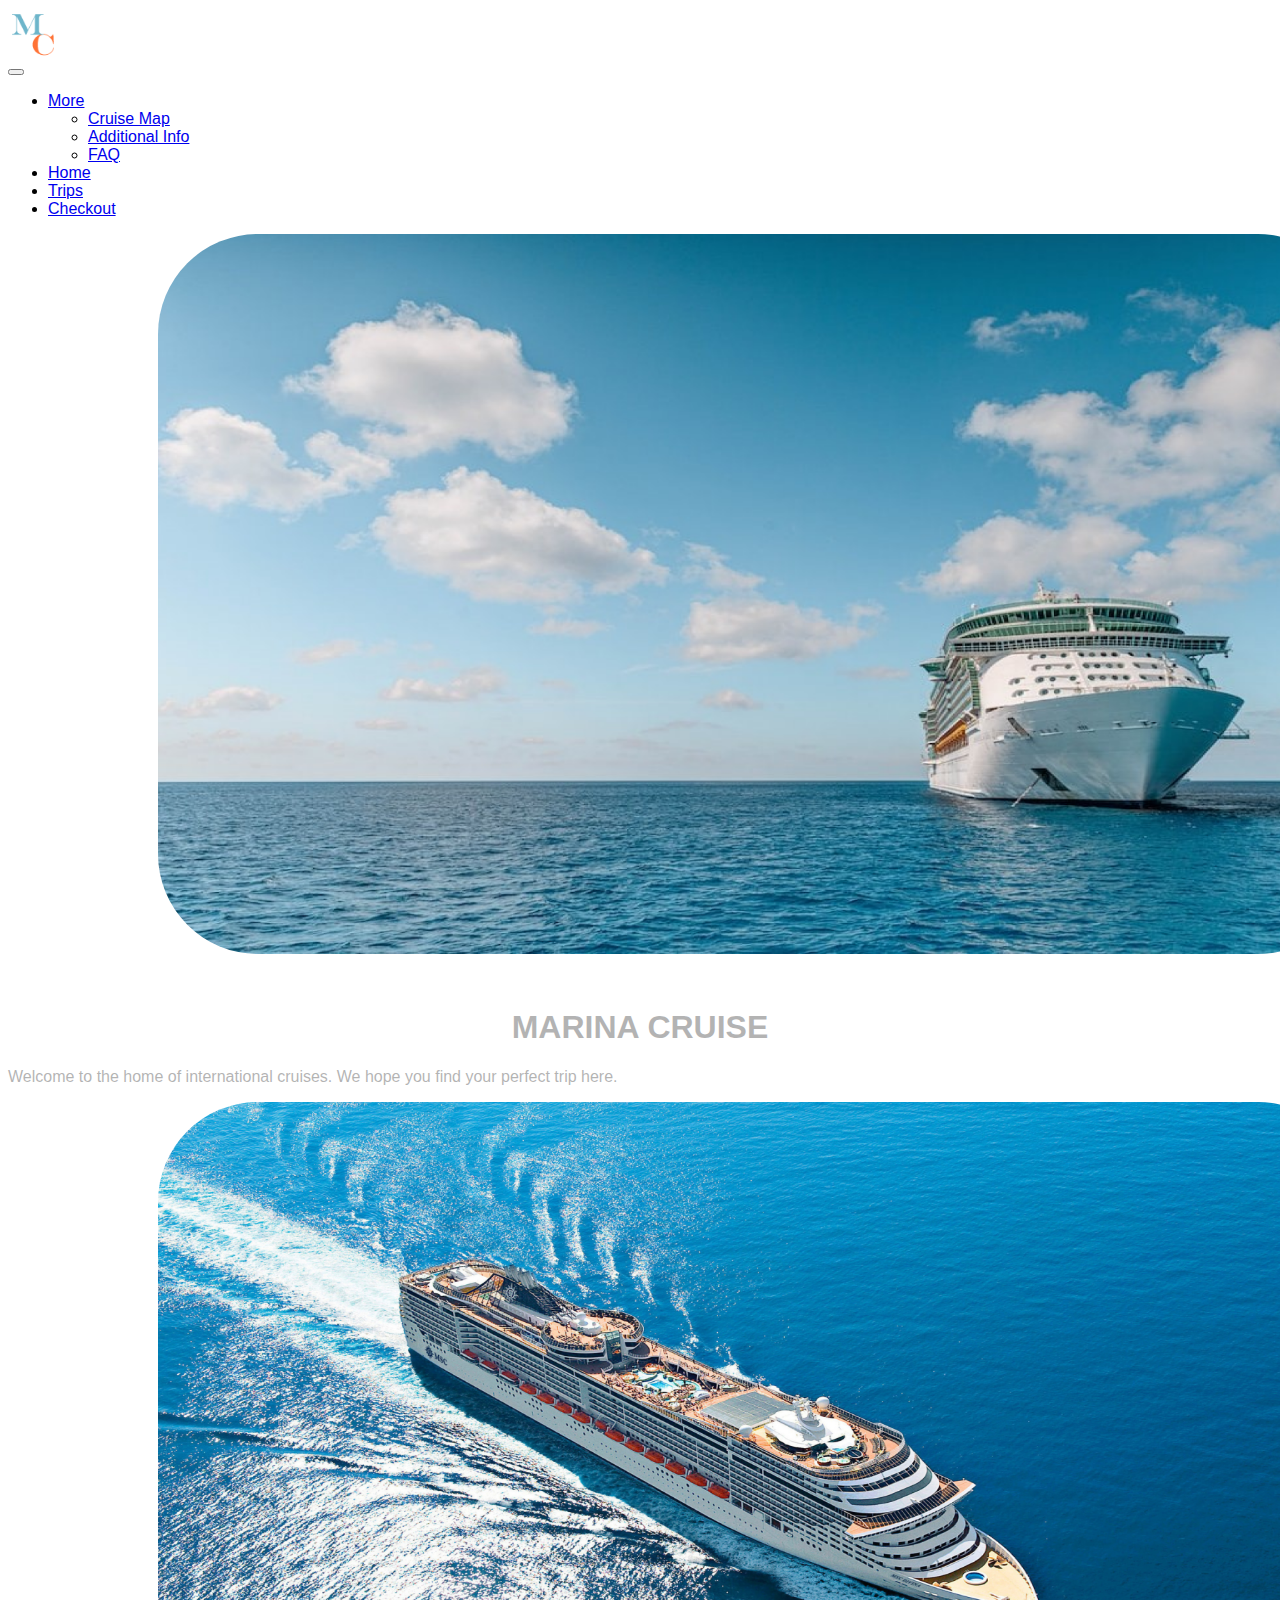
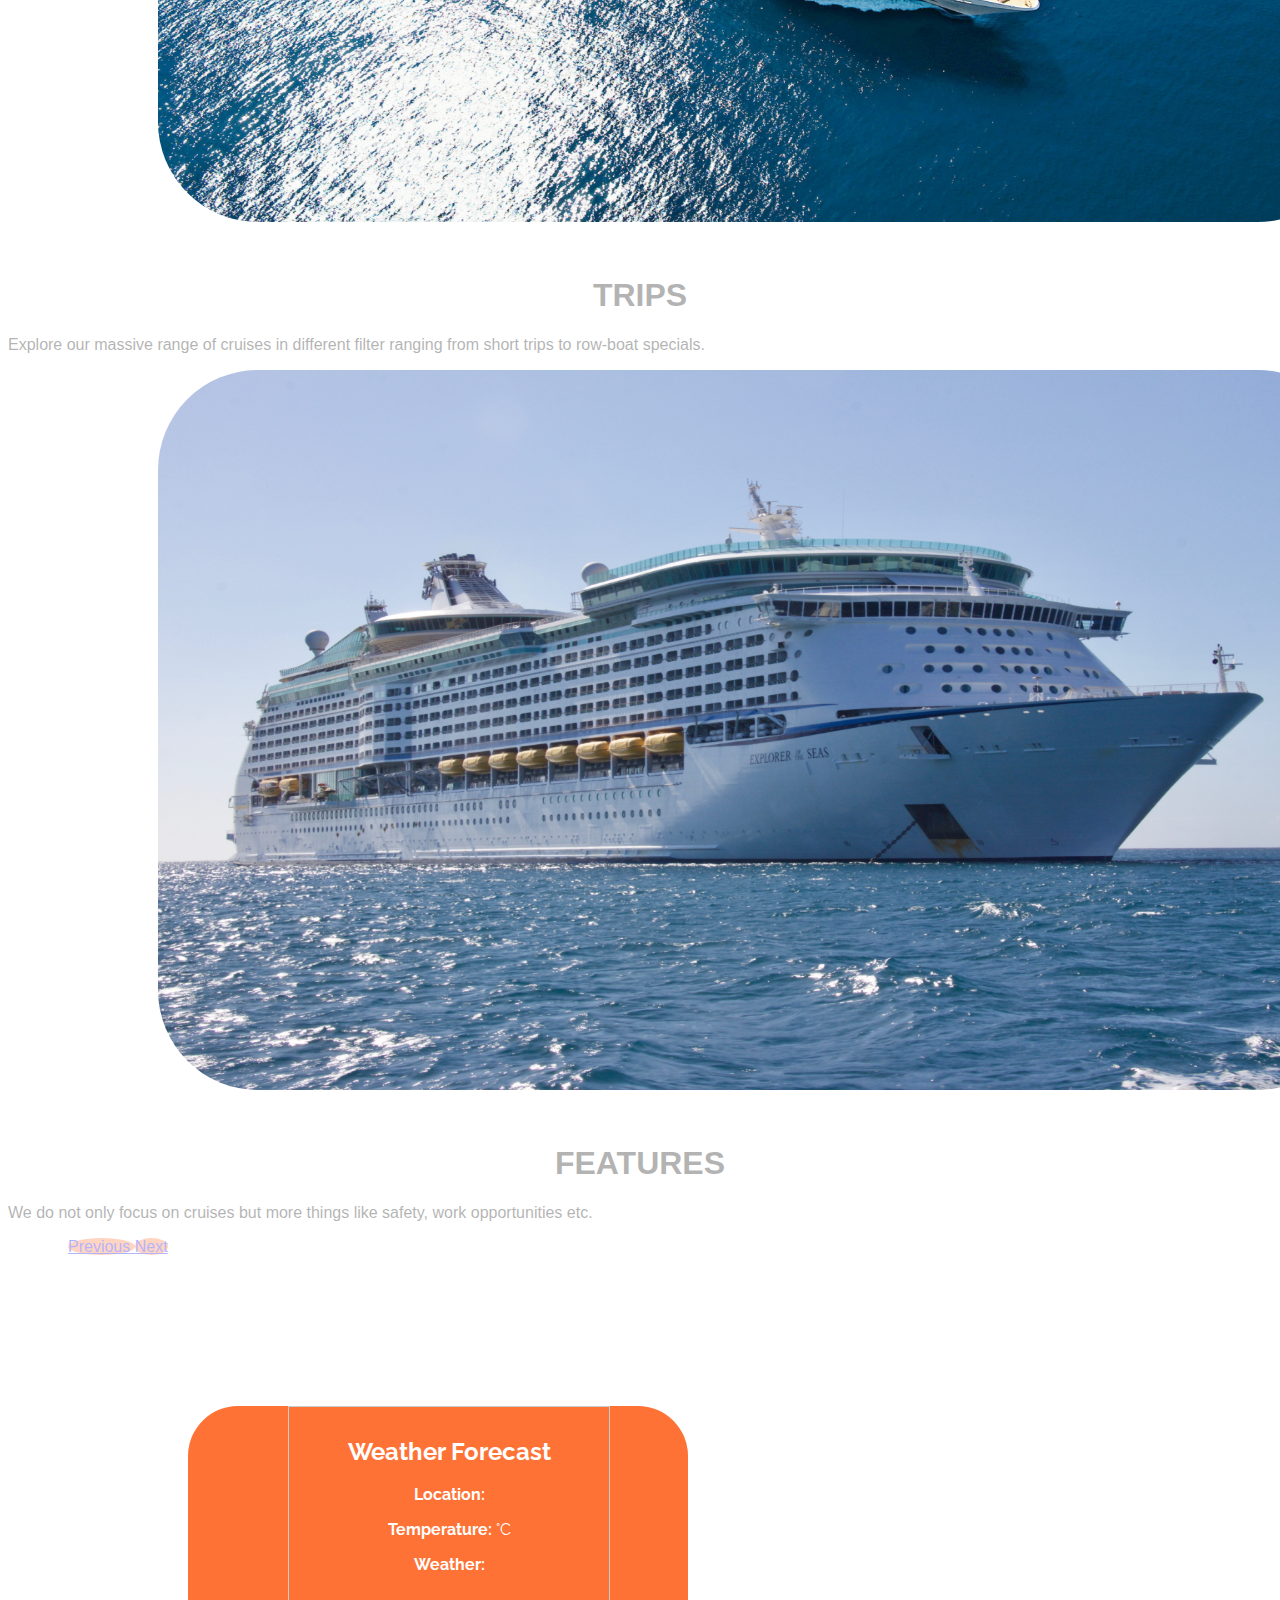
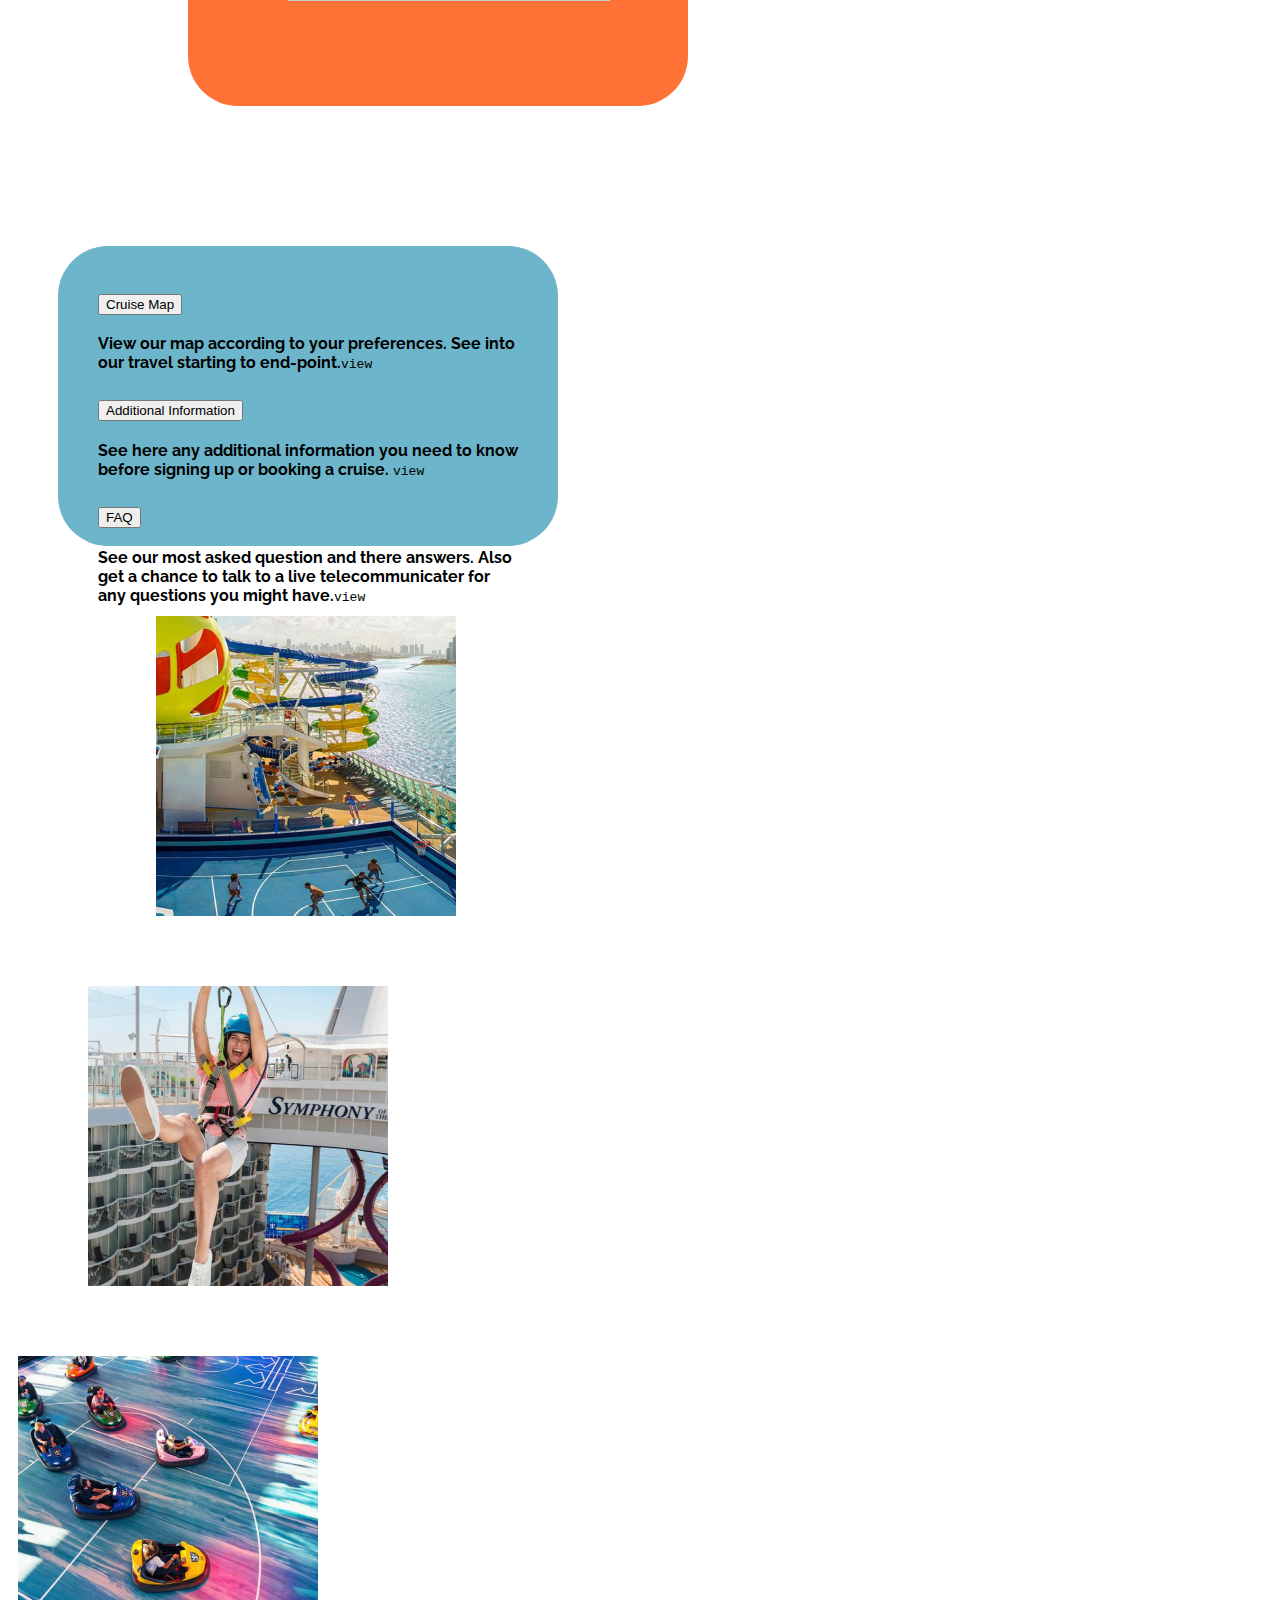
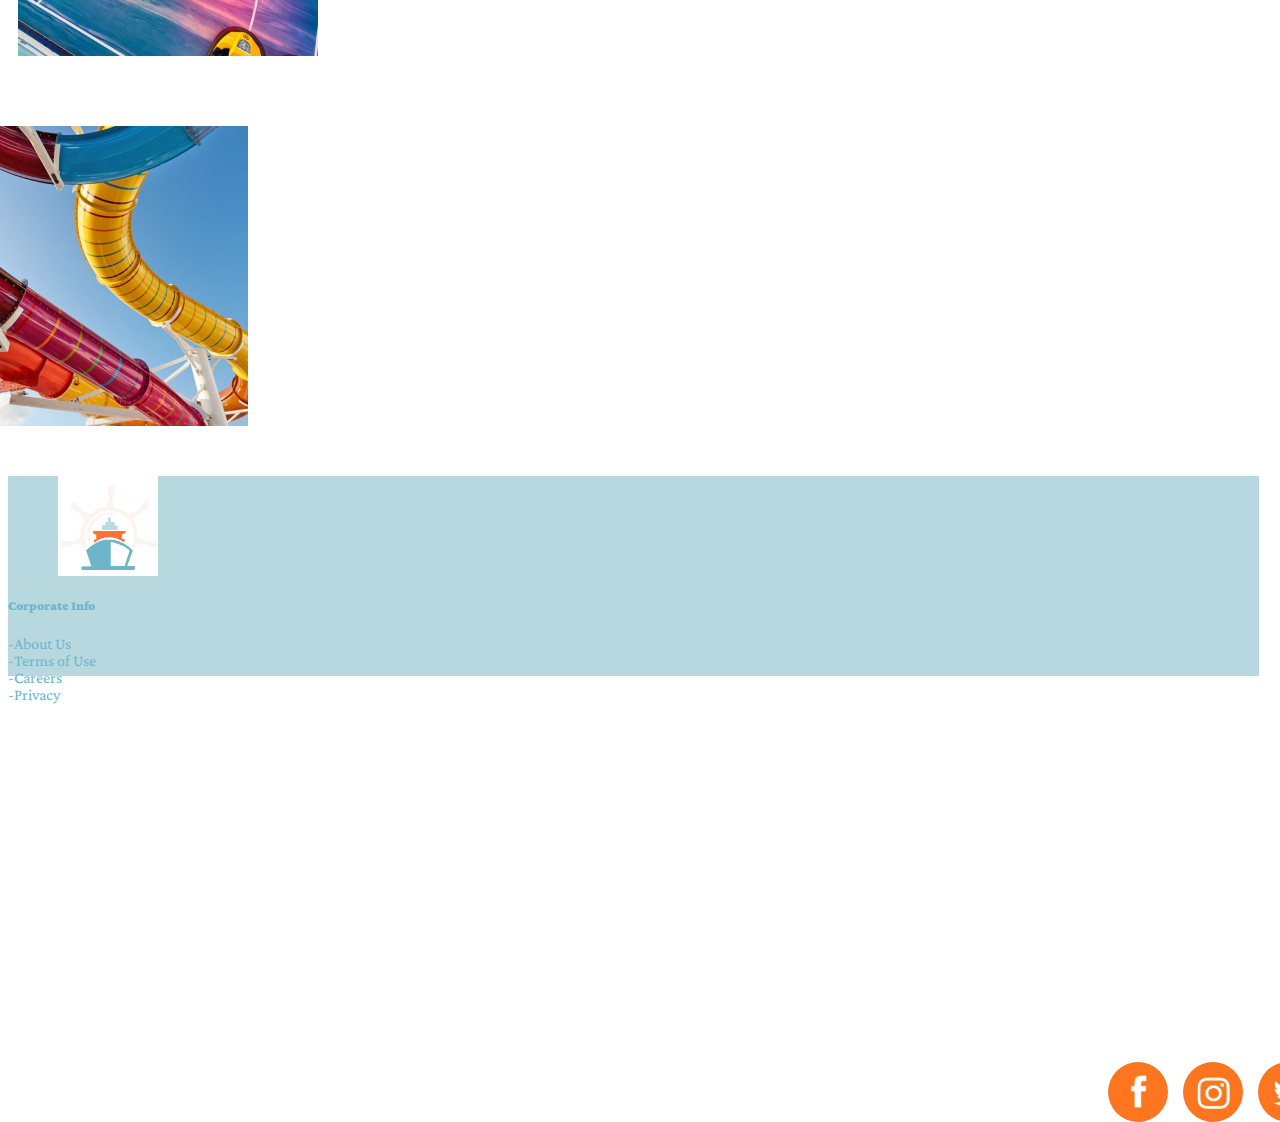
<file: index.html>
<!doctype html>
<html lang="en">
  <head>
    <meta charset="utf-8">
    <meta name="viewport" content="width=device-width, initial-scale=1">
    <title>Marina Cruise</title>
    <link href="https://cdn.jsdelivr.net/npm/bootstrap@5.3.1/dist/css/bootstrap.min.css" rel="stylesheet" integrity="sha384-4bw+/aepP/YC94hEpVNVgiZdgIC5+VKNBQNGCHeKRQN+PtmoHDEXuppvnDJzQIu9" crossorigin="anonymous">
  
     <!-- Style Sheets -->
     <link href="https://cdn.jsdelivr.net/npm/bootstrap@5.3.0/dist/css/bootstrap.min.css" rel="stylesheet" integrity="sha384-9ndCyUaIbzAi2FUVXJi0CjmCapSmO7SnpJef0486qhLnuZ2cdeRhO02iuK6FUUVM" crossorigin="anonymous">
     <link rel="stylesheet" href="styles/main.css">
  
  </head>
  <body>
    <!-- ----------------------------------------------------------------------------------- -->
    <!-- navbar -->
    
    <nav class="navbar navbar-expand-lg bg-body-tertiary">
        <div class="container-fluid">
          <div class="col-boxlogonav"></div>
          <a class="navbar-brand" ></a>
          <button class="navbar-toggler" type="button" data-bs-toggle="collapse" data-bs-target="#navbarNavDropdown" aria-controls="navbarNavDropdown" aria-expanded="false" aria-label="Toggle navigation">
            <span class="navbar-toggler-icon"></span>
          </button>
          <div class="collapse navbar-collapse" id="navbarNavDropdown">
            <ul class="navbar-nav">
                <li class="nav-item dropdown">
                    <a class="nav-link dropdown-toggle" href="#" role="button" data-bs-toggle="dropdown" aria-expanded="false">
                      More
                    </a>
                    <ul class="dropdown-menu">
                      <li><a class="dropdown-item" href="#">Cruise Map</a></li>
                      <li><a class="dropdown-item" href="#">Additional Info</a></li>
                      <li><a class="dropdown-item" href="#">FAQ</a></li>
                    </ul>
                  </li>
              <li class="nav-item">
                <a class="nav-link active" aria-current="page" href="index.html">Home</a>
              </li>
              <li class="nav-item">
                <a class="nav-link" href="trips.html">Trips</a>
              </li>
              <li class="nav-item">
                <a class="nav-link" href="checkout.html">Checkout</a>
              </li>
              
            </ul>
          </div>
        </div>
      </nav>

      <!-- ------------------------------------------------------------------------------- -->
      <!-- carousel -->
      <div id="carouselExample" class="carousel slide" data-bs-ride="carousel">
        <div class="carousel-inner">
            <div class="carousel-item active">
                <img src="assets/carousel 1.png" class="hero-image " alt="Slide 1">
                <div class="carousel-caption d-none d-md-block col align-self-end">
                  <div class="col-boxcarousel">
                  
                  </div>
                  <h1>MARINA CRUISE</h1>
                  <p>Welcome to the home of international cruises. We hope you find your perfect trip here.</p>
                </div>
                
            </div>
            <div class="carousel-item">
                <img src="assets/carousel 2.png" class="hero-image " alt="Slide 2">
                <div class="carousel-caption d-none d-md-block">
                  <div class="col-boxcarousel"></div>
                  <h1>TRIPS</h1>
                  <p>Explore our massive range of cruises in different filter ranging from short trips to row-boat specials.</p>
                  </div>
            </div>
            <div class="carousel-item">
                <img src="assets/carousel 3.png" class="hero-image " alt="Slide 3">
                <div class="carousel-caption d-none d-md-block">
                  <div class="col-boxcarousel">
                   
                  </div>
                  <h1>FEATURES</h1>
                  <p>We do not only focus on cruises but more things like safety, work opportunities etc.</p>
                  
                </div>
            </div>
        </div>
        <a class="carousel-control-prev" href="#carouselExample" role="button" data-bs-slide="prev">
            <span class="carousel-control-prev-icon" aria-hidden="true"></span>
            <span class="visually-hidden">Previous</span>
        </a>
        <a class="carousel-control-next" href="#carouselExample" role="button" data-bs-slide="next">
            <span class="carousel-control-next-icon" aria-hidden="true"></span>
            <span class="visually-hidden">Next</span>
        </a>
    </div>


    <div class="container-fluid">
      <div class="row">
        <div class="col-6">
        <div class="col-boxweather">
          <div class="weather-widget">
            <h2>Weather Forecast</h2>
            <p><strong>Location:</strong> <span id="location"></span></p>
            <p><strong>Temperature:</strong> <span id="temperature"></span>°C</p>
            <p><strong>Weather:</strong> <span id="weather"></span></p>
        </div>
     </div>  
        </div>
        <div class="col-6">
          <div class="col-boxmore">
            <div class="accordion" id="accordionExample">
              <div class="accordion-item">
                <h2 class="accordion-header">
                  <button class="accordion-button" type="button" data-bs-toggle="collapse" data-bs-target="#collapseOne" aria-expanded="true" aria-controls="collapseOne">
                    Cruise Map
                  </button>
                </h2>
                <div id="collapseOne" class="accordion-collapse collapse show" data-bs-parent="#accordionExample">
                  <div class="accordion-body">
                    <strong>View our map according to your preferences. See into our travel starting to end-point.</strong><code>view</code>
                  </div>
                </div>
              </div>
              <div class="accordion-item">
                <h2 class="accordion-header">
                  <button class="accordion-button collapsed" type="button" data-bs-toggle="collapse" data-bs-target="#collapseTwo" aria-expanded="false" aria-controls="collapseTwo">
                    Additional Information
                  </button>
                </h2>
                <div id="collapseTwo" class="accordion-collapse collapse" data-bs-parent="#accordionExample">
                  <div class="accordion-body">
                    <strong>See here any additional information you need to know before signing up or booking a cruise.</strong> <code>view</code>
                  </div>
                </div>
              </div>
              <div class="accordion-item">
                <h2 class="accordion-header">
                  <button class="accordion-button collapsed" type="button" data-bs-toggle="collapse" data-bs-target="#collapseThree" aria-expanded="false" aria-controls="collapseThree">
                    FAQ
                  </button>
                </h2>
                <div id="collapseThree" class="accordion-collapse collapse" data-bs-parent="#accordionExample">
                  <div class="accordion-body">
                    <strong>See our most asked question and there answers. Also get a chance to talk to a live telecommunicater for any questions you might have.</strong><code>view</code>
                  </div>
                </div>
              </div>
            </div>
          </div>
        </div>
      </div>
    </div>

    <div class="container-fluid">
      <div class="row">
        <div class="col-3">
          <div class="col-boximage1"></div>
        </div>
        <div class="col-3">
          <div class="col-boximage2"></div>
        </div>
        <div class="col-3">
          <div class="col-boximage3"></div>
        </div>
        <div class="col-3">
          <div class="col-boximage4"></div>
        </div>
      </div>
    </div>




<!-- footer -->

    <footer>
      
      <div class="col-boxfooter">
       
        <div class="row">
          <div class="col-2">
            <div class="col-boxlogo"></div>
          </div>
          <div class="col-3">
            <div class="col-boxf1">
              <h5><b>Corporate Info</b></h5>
              <p>-About Us
                <br>-Terms of Use
                <br>-Careers
                <br>-Privacy
            </div>
          </div>
          <div class="col-3">
            <div class="col-boxf2">
              <h5><b>Travel Info</b></h5>
              <p>-FAQ
                <br>-Special Needs
                <br>-Safety
                <br>-Security
            </div>
          </div>
          <div class="col-3">
            <div class="col-boxf3">
              <h5><b>News</b></h5>
              <p>-News
                <br>-Contact Us
                <br>-Gallery
                <br>
                <br>Copyright @ Marina Cruise
            </div>
          </div>
          <div class="col-3">
            <div class="col-boxf4">
              <div class="row">
                <div class="co-4">
                  <div class="col-boxsocial1"></div>
                  <div class="co-4">
                    <div class="col-boxsocial2"></div>
                    <div class="co-4">
                      <div class="col-boxsocial3"></div>
                </div>
                
              </div>
              
            </div>
          </div>
        </div>
      </div>
    </footer>

    
       <!-- Javascript -->
       <script src="https://cdn.jsdelivr.net/npm/@popperjs/core@2.11.8/dist/umd/popper.min.js" integrity="sha384-I7E8VVD/ismYTF4hNIPjVp/Zjvgyol6VFvRkX/vR+Vc4jQkC+hVqc2pM8ODewa9r" crossorigin="anonymous"></script>
       <script src="https://cdn.jsdelivr.net/npm/bootstrap@5.3.0/dist/js/bootstrap.min.js" integrity="sha384-fbbOQedDUMZZ5KreZpsbe1LCZPVmfTnH7ois6mU1QK+m14rQ1l2bGBq41eYeM/fS" crossorigin="anonymous"></script>
       <script src="https://ajax.googleapis.com/ajax/libs/jquery/3.7.0/jquery.min.js"></script>
       <script src="scripts/main.js"></script>

     </body>
</html>
</file>
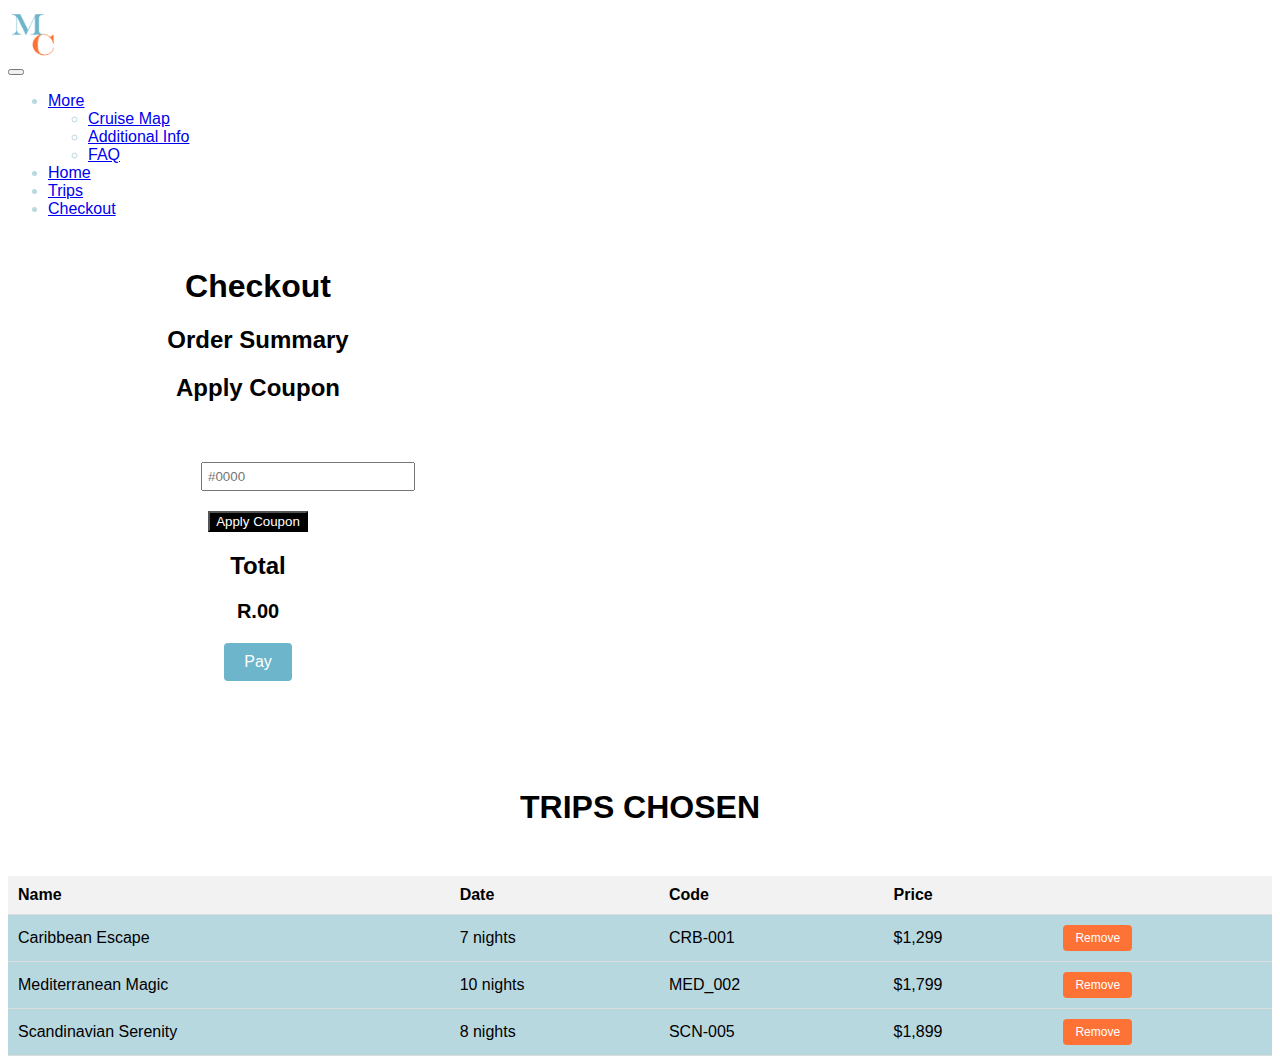
<file: checkout.html>
<!doctype html>
<html lang="en">
  <head>
    <meta charset="utf-8">
    <meta name="viewport" content="width=device-width, initial-scale=1">
    <title>Checkout page</title>
    <link href="https://cdn.jsdelivr.net/npm/bootstrap@5.3.1/dist/css/bootstrap.min.css" rel="stylesheet" integrity="sha384-4bw+/aepP/YC94hEpVNVgiZdgIC5+VKNBQNGCHeKRQN+PtmoHDEXuppvnDJzQIu9" crossorigin="anonymous">
  
       <!-- Style Sheets -->
       <link href="https://cdn.jsdelivr.net/npm/bootstrap@5.3.0/dist/css/bootstrap.min.css" rel="stylesheet" integrity="sha384-9ndCyUaIbzAi2FUVXJi0CjmCapSmO7SnpJef0486qhLnuZ2cdeRhO02iuK6FUUVM" crossorigin="anonymous">
       <link rel="stylesheet" href="styles/main.css">
     </head>
     <body>

       <!-- ----------------------------------------------------------------------------------- -->
    <!-- navbar -->
    <nav class="navbar navbar-expand-lg bg-body-tertiary" style="color: #bbd8e0;">
      <div class="container-fluid" >
        <div class="col-boxlogonav"></div>
        <a class="navbar-brand" href="#"></a>
        <button class="navbar-toggler" type="button" data-bs-toggle="collapse" data-bs-target="#navbarNavDropdown" aria-controls="navbarNavDropdown" aria-expanded="false" aria-label="Toggle navigation">
          <span class="navbar-toggler-icon"></span>
        </button>
        <div class="collapse navbar-collapse" id="navbarNavDropdown" style="color: #bbd8e0;">
          <ul class="navbar-nav">
              <li class="nav-item dropdown">
                  <a class="nav-link dropdown-toggle" href="#" role="button" data-bs-toggle="dropdown" aria-expanded="false">
                    More
                  </a>
                  <ul class="dropdown-menu">
                    <li><a class="dropdown-item" href="#">Cruise Map</a></li>
                    <li><a class="dropdown-item" href="#">Additional Info</a></li>
                    <li><a class="dropdown-item" href="#">FAQ</a></li>
                  </ul>
                </li>
            <li class="nav-item">
              <a class="nav-link"  href="index.html">Home</a>
            </li>
            <li class="nav-item">
              <a class="nav-link "  href="trips.html">Trips</a>
            </li>
            <li class="nav-item">
              <a class="nav-link active" aria-current="page" href="checkout.html">Checkout</a>
            </li>
            
          </ul>
        </div>
      </div>
    </nav>


    <div class="container">
      <div class="row">
        <div class="col-6">
          <div class="col-boxform">
          <title>Sub Checkout</title>
        
          <h1>Checkout</h1>
        
          <body onload="subCheck()">
            <div class="order-summary">
              <h2>Order Summary</h2>
              <ul id="checkoutOrder"></ul>
            </div>
          
            <div class="coupon-section">
              <h2>Apply Coupon</h2>
              <input type="text" class="form-control" id="promo" placeholder="#0000">
              <button id="apply-coupon-btn" type="button" onclick="">Apply Coupon</button>
            </div>
          
            <div class="total-section">
              <h2>Total</h2>
              <p id="realTimeCost" class="orderCost">R.00</p>
              <button id="pay-total-btn" type="button" onclick="resetReturn()">Pay</button>
            </div>
          </div>
        </div>
        <div class="col-6">
          <div class="col-boxrows">
            <table>
              <div class="top-wishlist">
                  <h1>TRIPS CHOSEN</h1>
              </div>
              
            <thead>
              <tr>
                <th>Name</th>
                <th>Date</th>
                <th>Code</th>
                <th>Price</th>
                <th></th>
              </tr>
            </thead>
            <tbody>
              <tr>
                <td>Caribbean Escape</td>
                <td>7 nights</td>
                <td>CRB-001</td>
                <td>$1,299</td>
                <td><button class="remove-button">Remove</button></td>
              </tr>
              <tr>
                  <td>Mediterranean Magic</td>
                  <td>10 nights</td>
                  <td>MED_002</td>
                  <td>$1,799</td>
                  <td><button class="remove-button">Remove</button></td>
                </tr>
                <tr>
                  <td>Scandinavian Serenity</td>
                  <td>8 nights</td>
                  <td>SCN-005</td>
                  <td>$1,899</td>
                  <td><button class="remove-button">Remove</button></td>
                </tr>
                <!-- Add more rows as needed -->
              </tbody>
            </table>
             
          </div>
        </div>
      </div>
      
      
      
   
    
     
   
  
  
  
  
  </head>
  <body>
</file>
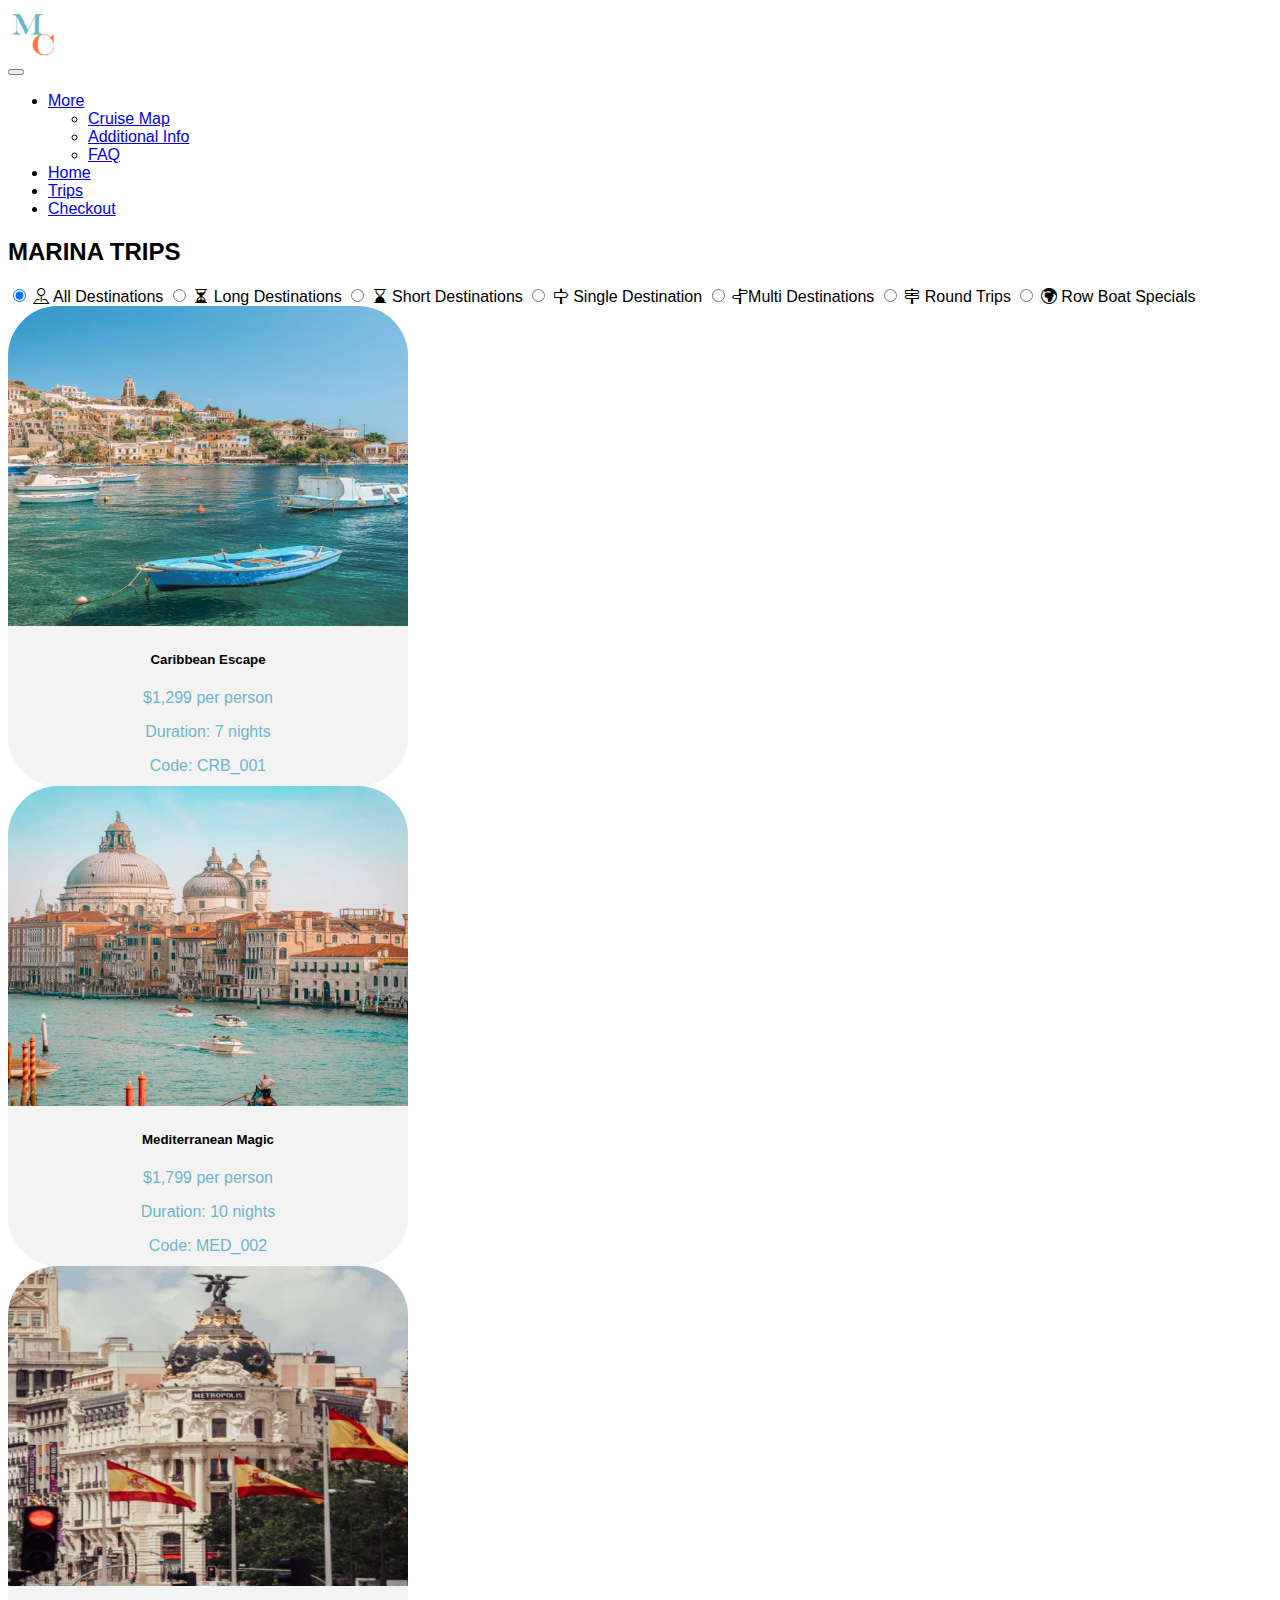
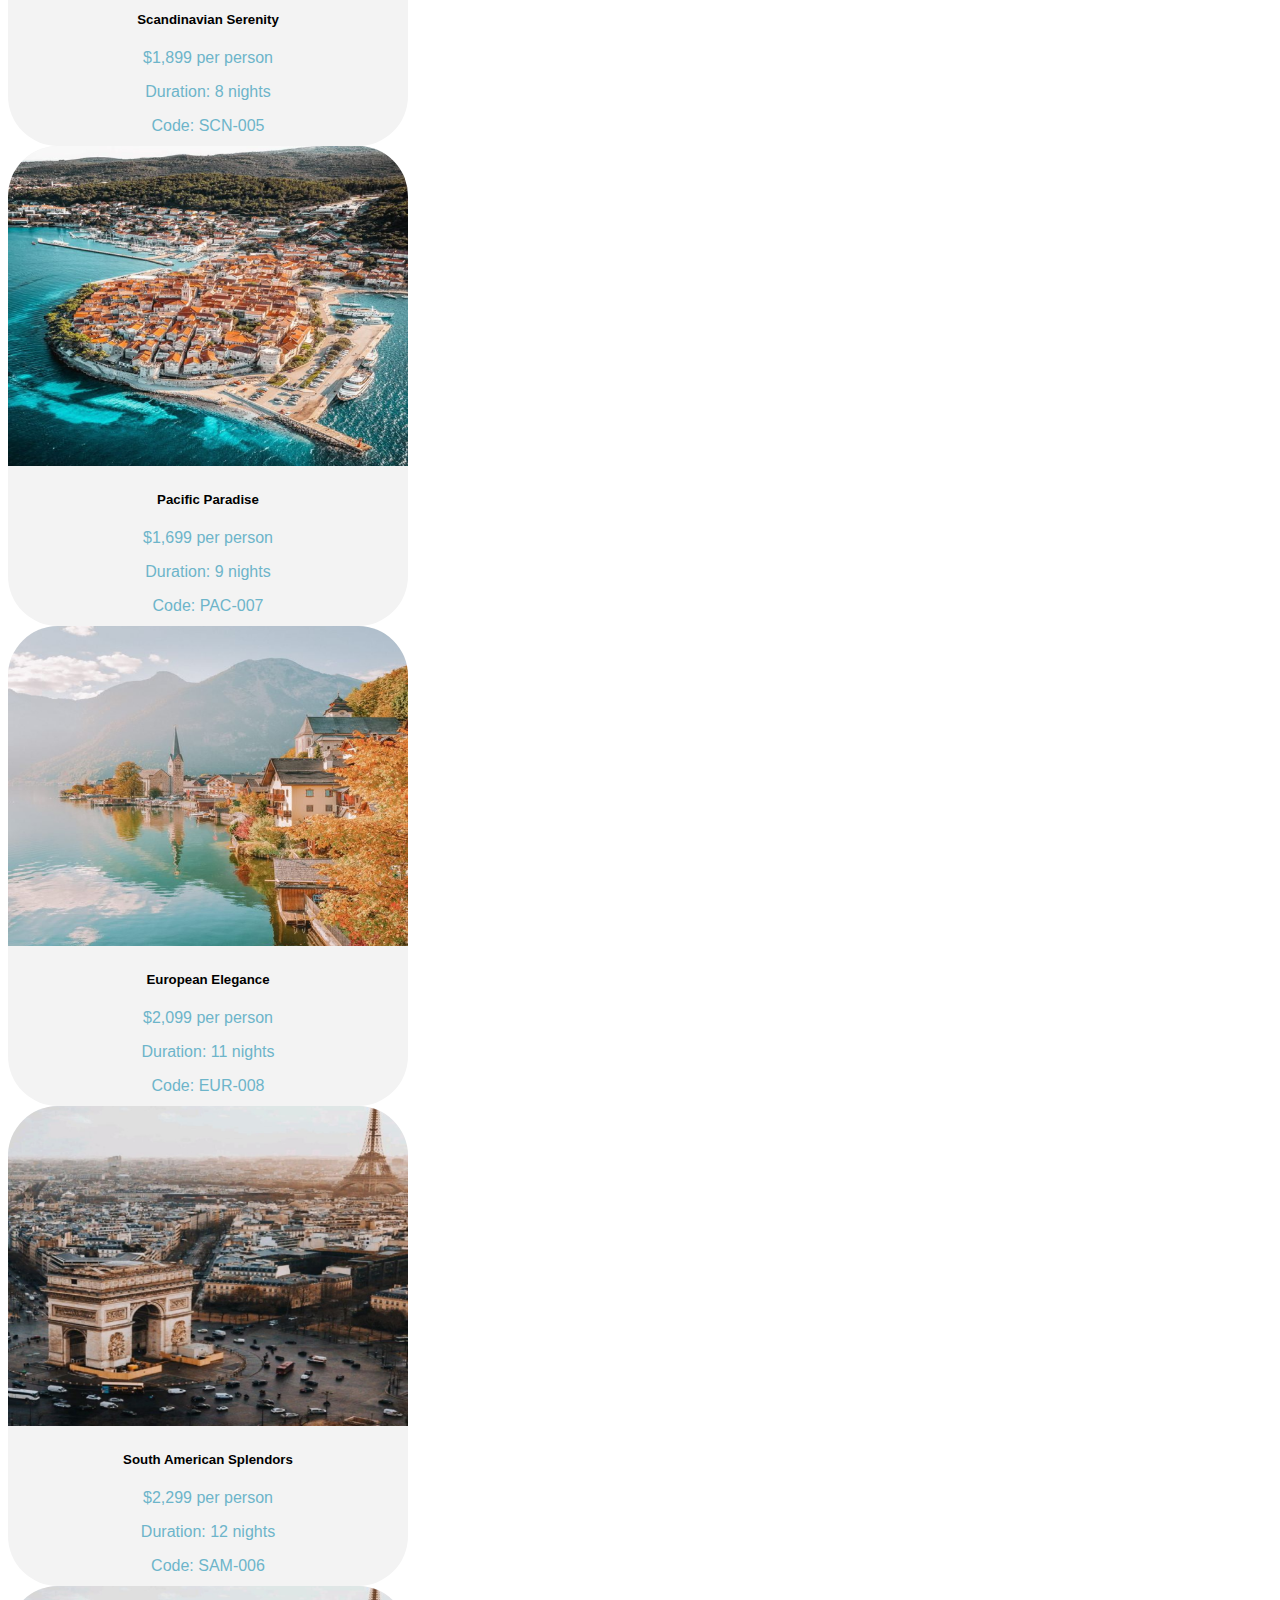
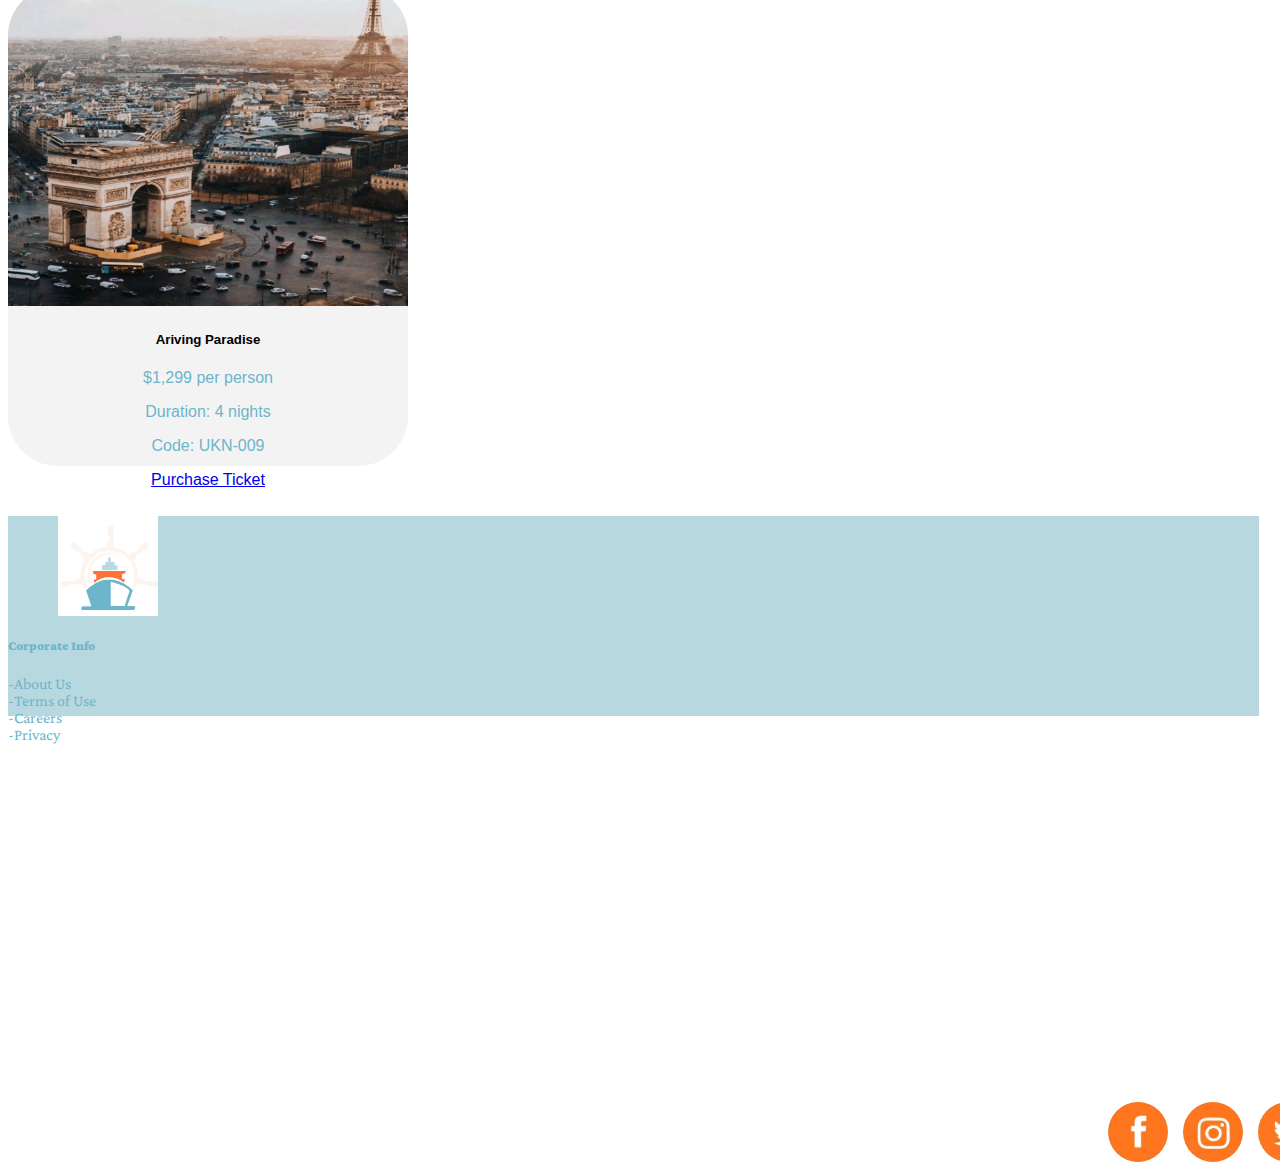
<file: trips.html>
<!doctype html>
<html lang="en">
  <head>
    <meta charset="utf-8">
    <meta name="viewport" content="width=device-width, initial-scale=1">
    <title>Marina Cruise-Trips</title>

    <!-- Style Sheets -->
    <link href="https://cdn.jsdelivr.net/npm/bootstrap@5.3.0/dist/css/bootstrap.min.css" rel="stylesheet" integrity="sha384-9ndCyUaIbzAi2FUVXJi0CjmCapSmO7SnpJef0486qhLnuZ2cdeRhO02iuK6FUUVM" crossorigin="anonymous">
    <link rel="stylesheet" href="styles/main.css">
  </head>
  <body>

    <!-- ------------------------------------------------------------------------------------------------ -->
    <!-- Nav Bar -->
    <nav class="navbar navbar-expand-lg bg-body-tertiary">
      <div class="container-fluid">
        <div class="col-boxlogonav"></div>
        <a class="navbar-brand" href="#"></a>
        <button class="navbar-toggler" type="button" data-bs-toggle="collapse" data-bs-target="#navbarNavDropdown" aria-controls="navbarNavDropdown" aria-expanded="false" aria-label="Toggle navigation">
          <span class="navbar-toggler-icon"></span>
        </button>
        <div class="collapse navbar-collapse" id="navbarNavDropdown">
          <ul class="navbar-nav">
              <li class="nav-item dropdown">
                  <a class="nav-link dropdown-toggle" href="#" role="button" data-bs-toggle="dropdown" aria-expanded="false">
                    More
                  </a>
                  <ul class="dropdown-menu">
                    <li><a class="dropdown-item" href="#">Cruise Map</a></li>
                    <li><a class="dropdown-item" href="#">Additional Info</a></li>
                    <li><a class="dropdown-item" href="#">FAQ</a></li>
                  </ul>
                </li>
            <li class="nav-item">
              <a class="nav-link"  href="index.html">Home</a>
            </li>
            <li class="nav-item">
              <a class="nav-link  active" aria-current="page" href="trips.html">Trips</a>
            </li>
            <li class="nav-item">
              <a class="nav-link" href="checkout.html">Checkout</a>
            </li>
            
          </ul>
        </div>
      </div>
    </nav>

  
    <div class="container">

      <!-- header -->
      <h2></h2>

      <h2 id="tempdata">MARINA TRIPS</h2>
      
      <!-- filter and sorting -->
      <div class="row">

        <!-- radio buttons for filtering -->
        <div class="btn-group " role="group" >
          <input type="radio" class="btn-check" name="filterRadio" id="allDestinationsFilter" value="" autocomplete="off" checked>
          <label class="btn btn-outline-dark" for="allDestinationsFilter"><i class="bi bi-pin-map"></i> All Destinations</label>
        
          <input type="radio" class="btn-check" name="filterRadio" id="longDestinationsFilter" value="long" autocomplete="off">
          <label class="btn btn-outline-dark" for="longDestinationsFilter"><i class="bi bi-hourglass-split"></i> Long Destinations</label>
        
          <input type="radio" class="btn-check" name="filterRadio" id="shortDestinationsFilter" value="short" autocomplete="off">
          <label class="btn btn-outline-dark" for="shortDestinationsFilter"><i class="bi bi-hourglass-bottom"></i> Short Destinations</label>

          <input type="radio" class="btn-check" name="filterRadio" id="singleDestinationsFilter" value="single" autocomplete="off">
          <label class="btn btn-outline-dark" for="singleDestinationsFilter"><i class="bi bi-signpost"></i> Single Destination</label>

          <input type="radio" class="btn-check" name="filterRadio" id="multiDestinationsFilter" value="multi" autocomplete="off">
          <label class="btn btn-outline-dark" for="multiDestinationsFilter"><i class="bi bi-signpost-split"></i>Multi Destinations</label>

          <input type="radio" class="btn-check" name="filterRadio" id="roundTripsFilter" value="round" autocomplete="off">
          <label class="btn btn-outline-dark" for="roundTripsFilter"><i class="bi bi-signpost-2"></i> Round Trips</label>

          <input type="radio" class="btn-check" name="filterRadio" id="rowBoatSpecialsFilter" value="row" autocomplete="off">
          <label class="btn btn-outline-dark" for="rowBoatSpecialsFilter"><i class="bi bi-globe-europe-africa"></i> Row Boat Specials</label>
        </div>
      </div>

      <!-- list of trip cards -->
      <div class="row" py-20 gy-5 id="tripsContainer">


        
      
      </div>
    </div>


    <template id="tripsCardTemplate">
      <div class="col-4">

        <!-- card -->
        <div class="card">
          <img src="assets/card 1.png" class="card-img-top" alt="...">
          <div class="card-body">
            <h5 class="card-title" id="nameText">Venice</h5>
            <p class="card-text" id="priceText">R27000</p>
            <p class="card-text" id="dateText">21-25 March 2024</p>
            <p class="card-text" id="descritionText"></p>
            <p class="card-text" id="codeText">Code: 2134
            </p>
            <a href="#" id="purchase-button" class="btn btn-dark">Purchase Ticket</a>
          </div>
        </div>
      </div>


    </template>

    
<!-- footer -->

<footer>
      
  <div class="col-boxfooter">
   
    <div class="row">
      <div class="col-2">
        <div class="col-boxlogo"></div>
      </div>
      <div class="col-3">
        <div class="col-boxf1">
          <h5><b>Corporate Info</b></h5>
          <p>-About Us
            <br>-Terms of Use
            <br>-Careers
            <br>-Privacy
        </div>
      </div>
      <div class="col-3">
        <div class="col-boxf2">
          <h5><b>Travel Info</b></h5>
          <p>-FAQ
            <br>-Special Needs
            <br>-Safety
            <br>-Security
        </div>
      </div>
      <div class="col-3">
        <div class="col-boxf3">
          <h5><b>News</b></h5>
          <p>-News
            <br>-Contact Us
            <br>-Gallery
            <br>
            <br>Copyright @ Marina Cruise
        </div>
      </div>
      <div class="col-3">
        <div class="col-boxf4">
          <div class="row">
            <div class="co-4">
              <div class="col-boxsocial1"></div>
              <div class="co-4">
                <div class="col-boxsocial2"></div>
                <div class="co-4">
                  <div class="col-boxsocial3"></div>
            </div>
            
          </div>
          
        </div>
      </div>
    </div>
  </div>
</footer>

    
    <!-- Javascript -->
    <script src="https://cdn.jsdelivr.net/npm/@popperjs/core@2.11.8/dist/umd/popper.min.js" integrity="sha384-I7E8VVD/ismYTF4hNIPjVp/Zjvgyol6VFvRkX/vR+Vc4jQkC+hVqc2pM8ODewa9r" crossorigin="anonymous"></script>
    <script src="https://cdn.jsdelivr.net/npm/bootstrap@5.3.0/dist/js/bootstrap.min.js" integrity="sha384-fbbOQedDUMZZ5KreZpsbe1LCZPVmfTnH7ois6mU1QK+m14rQ1l2bGBq41eYeM/fS" crossorigin="anonymous"></script>
    <script src="https://ajax.googleapis.com/ajax/libs/jquery/3.7.0/jquery.min.js"></script>
    <script src="scripts/main.js"></script>

  </body>
</html>
</file>
<file: styles/main.css>
@import url("https://cdn.jsdelivr.net/npm/bootstrap-icons@1.10.5/font/bootstrap-icons.css");

@import url('https://fonts.googleapis.com/css2?family=Crimson+Pro:wght@500&family=Raleway:wght@100&display=swap');




/* ---------------------------------------------------------- */
/* home page */
.hero-image{
    height: 80vh;
    position: relative;
    width: 1200px;
    margin-left: 150px;
    margin-right: 200px;
    border-radius: 100px;
}

.col-boxlogonav{
    width: 50px;
    height: 50px;
    background-image: url(../assets/DV\ 100\ -\ Class\ 4\ \(1\).png);
    background-position: center;
    background-size: cover;

    
}


/* checkout page */
body {
    font-family: Arial, sans-serif;
    
  }
  
  h1 {
    text-align: center;
  }
  
  .order-summary {
    margin-bottom: 20px;
  }
  
  .coupon-section {
    margin-bottom: 20px;
  }
  
  .coupon-section input {
    width: 200px;
    padding: 5px;
  }
  
  .total-section {
    text-align: center;
  }
  
  .total-section h2 {
    margin-bottom: 5px;
  }
  
  .total-section p {
    font-weight: bold;
    font-size: 20px;
  }
  #apply-coupon-btn{
    background-color: black;
    color: white;
    margin-top: 20px;
  }
  #pay-total-btn {
    padding: 10px 20px;
    font-size: 16px;
    background-color: #6DB5CA;
    color: white;
    border: none;
    border-radius: 4px;
    cursor: pointer;
  }
  .form-control{
    margin-left: 100px;
    margin-top: 40px;
  }
  #pay-total-btn:hover {
    background-color: #FF7235;
  }
  
  .order-summary{
    text-align: center;
    
  }
  
  .coupon-section{
    text-align: center;
  }
  
  .col-boxform{
    width: 400px;
    height: 400px;
    margin-top: 50px;
    margin-left: 50px;
    border: 10px #1c5c34;
    border-radius: 10px #1c5c34 ;
  }

  
  


/* carousel */
.col-boxcarousel{
    background-color: white;
    height: 170px;
    width: 1950px;
    opacity: 70%;
    margin-bottom: -140px;
    margin-left: -80px;
    font-family: 'Crimson Pro', serif;
    color: #6DB5CA;

}

.carousel-control-prev{
    width: 70px;
    border-radius: 50%;
    height: 70px;
    margin-top: 250px;
    margin-left: 60px;
    background-color: #FF7235;
    
}

.carousel-control-next{
    width: 70px;
    height: 70px;
    margin-top: 250px;
    background-color: #FF7235;
    margin-right: 30px;
    border-radius: 50%;
}

/* col-boxes for weather api and more about us section */

.col-boxweather{
    width: 500px;
    height: 300px;
    background-color: #FF7235;
    margin-left: 180px;
    margin-top: 120px;
    border-radius: 50px;
}
.weather-widget {
    border: 1px solid #ccc;
    padding: 10px;
    width: 300px;
    text-align: center;
    margin-top: 150px;
    margin-left: 100px;
    color: white;
font-family: 'Raleway', sans-serif;

}

.col-boxmore{
    width: 500px;
    height: 300px;
    background-color: #6DB5CA;
    margin-top: 140px;
    margin-left: 50px;
    border-radius: 50px;
font-family: 'Raleway', sans-serif;

    
}
.accordion{
    margin-top: 0px;
    padding-left: 40px;
    padding-right: 40px;
    padding-top: 20px;

}

/* col-boxes for images */

.col-boximage1{
    width: 300px;
    height: 300px;
    background-image: url(../assets/image\ 1.png);
    background-position: center;
    background-size: cover;
    margin-left: 148px;
    margin-top: 70px;
}
.col-boximage2{
    width: 300px;
    height: 300px;
    background-image: url(../assets/image\ 2.png);
    background-position: center;
    background-size: cover;
    margin-left: 80px;
    margin-top: 70px;
}
.col-boximage3{
    width: 300px;
    height: 300px;
    background-image: url(../assets/image\ 3.png);
    background-position: center;
    background-size: cover;
    margin-left: 10px;
    margin-top: 70px;
}
.col-boximage4{
    width: 300px;
    height: 300px;
    background-image: url(../assets/image\ 4.png);
    background-position: center;
    background-size: cover;
    margin-left: -60px;
    margin-top: 70px;
}

/* footer */

.col-boxlogo{
    background-image: url(../assets/DV\ 100\ -\ Class\ 4.png);
    background-position: center;
    background-size: cover;
    width: 100px;
    height: 100px;
    margin-top: 50px;
    margin-left: 50px;
}

.col-boxfooter{
    width: 99%;
    height: 200px;
    background-color: #B8D8E0;
    margin-top: 50px;
    font-family: 'Crimson Pro', serif;


}

.col-boxf1{
    width: 180px;
    height: 160px;
    color: #6DB5CA;
    margin-top: 20px;
    margin-left: 0px;

}
.col-boxf2{
    width: 180px;
    height: 160px;
    color: #6DB5CA;
    margin-top: 20px;
    margin-left: -200px
}
.col-boxf3{
    width: 200px;
    height: 160px;
    color: #6DB5CA;
    margin-top: 20px;
    margin-left: -400px
}
.col-boxf4{
    width: 300px:
    height: 120px;
    margin-left: 1100px;
    margin-top: -60px;

}

.col-boxsocial1{
    width: 60px;
    height: 60px;
    background-image: url(../assets/facebook.jpg);
    background-position: center;
    background-size: cover;
    border-radius: 50%;
    margin-top: 0px;
}
.col-boxsocial2{
    width: 60px;
    height: 60px;
    background-image: url(../assets/instagram.jpg);
    background-position: center;
    background-size: cover;
    border-radius: 50%;
    margin-left: 75px;
    margin-top: -60px;
}
.col-boxsocial3{
    width: 60px;
    height: 60px;
    background-image: url(../assets/twitter.jpg);
    background-position: center;
    background-size: cover;
    border-radius: 50%;
    margin-left: 150px;
    margin-top: -60px;
}

/* -------------------------------------------------------------------------------------- */
/* trips page */

/* card trips */

.card {
    border-radius: 50px;
    background: #F3F3F3;
    text-align: center;
    height: 480px;
    border: none;
    width: 400px;
}

.card-img-top {
    width:400px;
    height:320px;
    margin: auto;
    border-radius: 50px 50px 0px 0px;
    transition: all .3s cubic-bezier(0.075, 0.82, 0.165, 1); 
}

.card-img-top.small {
    height:200px;
}

.card-text {
    color: #6DB5CA;
}

/* -------------------------------------------------------------------------------------- */
/* checkout page */

/* rows of trips */

.table{
    margin-top: 50px;
    background-color: #B8D8E0;
    border-top-color: ;

}


  table {
    width: 100%;
    border-collapse: collapse;
    margin-top: 50px;
    background-color: #B8D8E0;
  }
  .top-wishlist{
    padding-top: 100px;
  }
  th, td {
    padding: 10px;
    text-align: left;
    border-bottom: 1px solid #ddd;
  }
  th {
    background-color: #f2f2f2;
  }
  .remove-button {
    background-color: #FF7235;
    border: none;
    color: white;
    padding: 6px 12px;
    text-align: center;
    text-decoration: none;
    display: inline-block;
    font-size: 12px;
    border-radius: 4px;
    cursor: pointer;
  }
</file>
